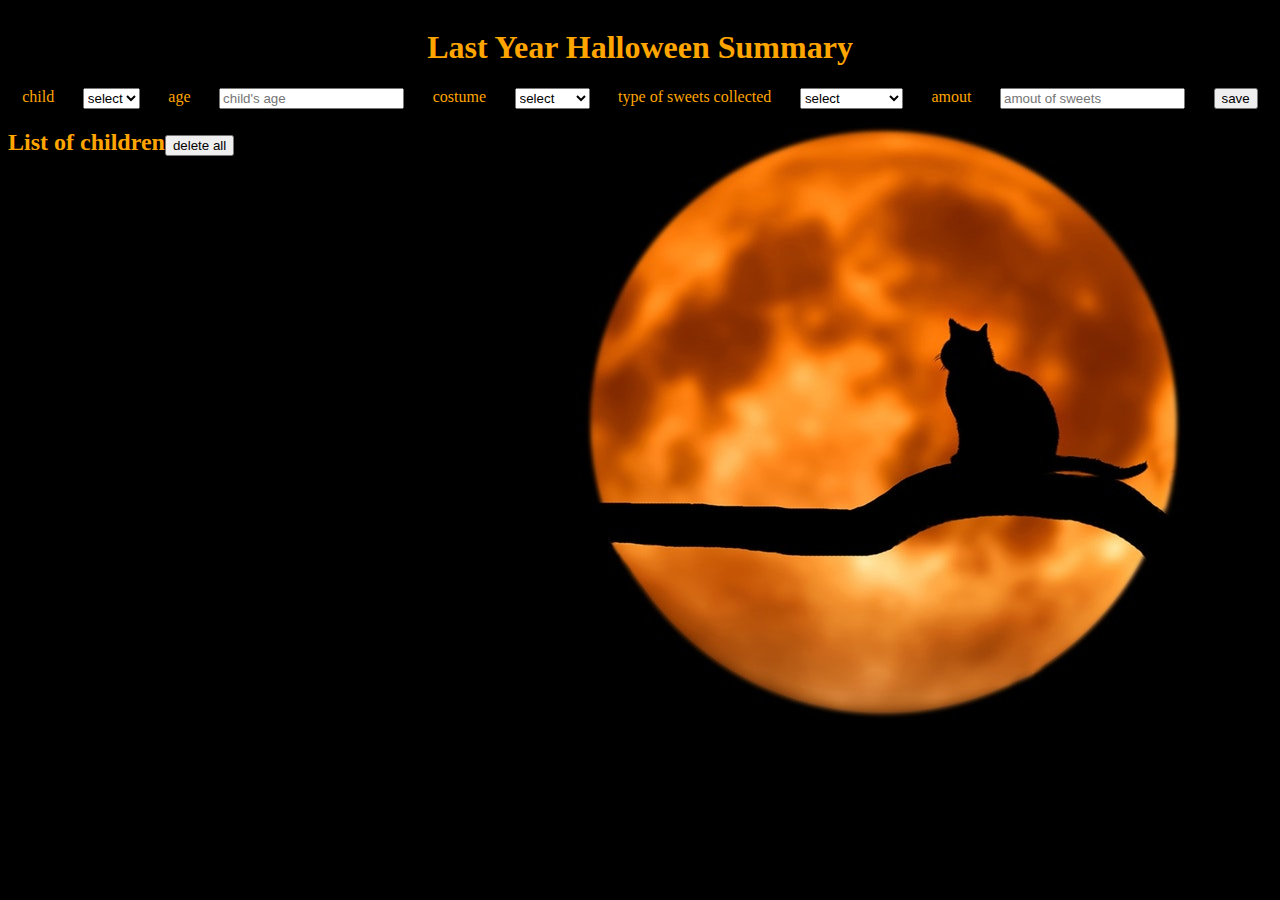
<file: index.html>
<!DOCTYPE html>
<html lang="en" dir="ltr">
  <head>
    <link rel="stylesheet" href="css/style.css">
    <meta charset="utf-8">
    <title>Halloween</title>
  </head>
  <body>
    <nav>
      <h1>Last Year Halloween Summary</h1>
    </nav>
    <form class="form" action="index.html" method="post">
      <label for="name">child</label>
      <select class="name" name="name">
        <option value="">select</option>
        <option value="Anne">Anne</option>
        <option value="Sue">Sue</option>
        <option value="Erik">Eric</option>
      </select>
      <label id = "age" for="age">age</label>
      <input type="text" name="age" placeholder = "child's age"value="">
      <label for="costume">costume</label>
      <select class="costume" name="costume">
        <option value="">select</option>
        <option value="warewolf">warewolf</option>
        <option value="ghost">ghost</option>
        <option value="pumpkin">pumpkin</option>
        <option value="princess">princess</option>
        <option value="vampire">vampire</option>
      </select>
      <label for="sweets">type of sweets collected</label>
      <select id = "" class="sweets" name="sweets">
        <option value="">select</option>
        <option value="chocolate bar">chocolate bar</option>
        <option value="candy">candy</option>
        <option value="lolipop">lolipop</option>
      </select>
      <label for="amout">amout</label>
      <input type="text" name="amount" placeholder="amout of sweets" value="">
      <input type="submit" name="" value="save">
    </form>

<h2>List of children</h2>
<ul>
</ul>
<script src="js/app.js" charset="utf-8"></script>
  </body>
</html>
</file>
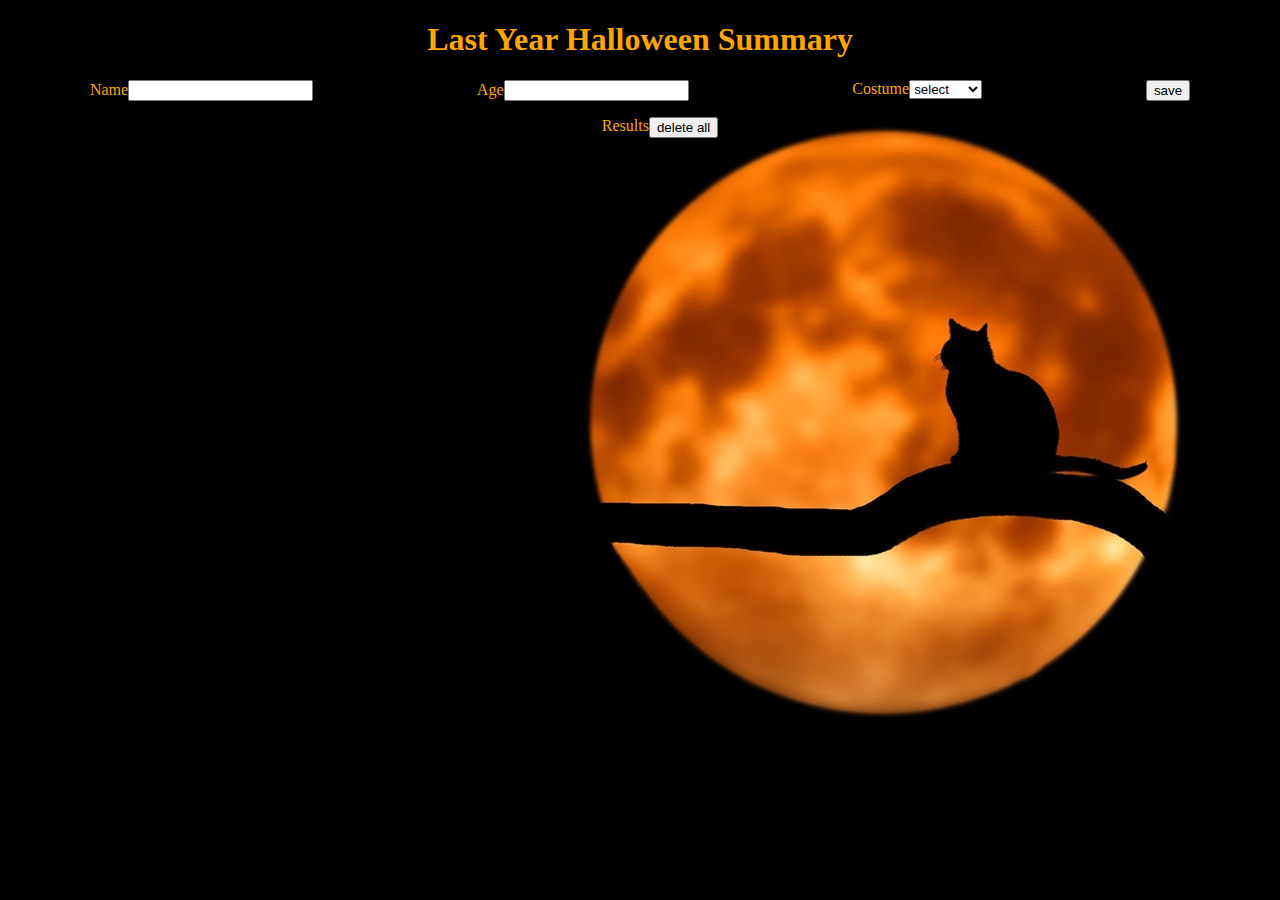
<file: advanved/index.html>
<!DOCTYPE html>
<html lang="en" dir="ltr">
  <head>
    <link rel="stylesheet" href="css/style.css">
    <meta charset="utf-8">
    <title></title>
  </head>
  <body>

    <script src="js/app.js" charset="utf-8"></script>
  </body>
</html>
</file>
<file: css/style.css>
body {
  background-image: url('../public/background.jpg');
  color: orange;
}

nav, form{
  display: flex;
  flex-direction: row;
  justify-content: space-around;
}
</file>
<file: advanved/css/style.css>
body {

  background-image: url('../public/background.jpg');
  color: orange;
}

form{
  display: flex;
  flex-direction: row;
  justify-content: space-around;
}
ul {
  display: flex;
  flex-direction: row;
  justify-content: center;
}
h1 {
  text-align: center;
}
</file>
